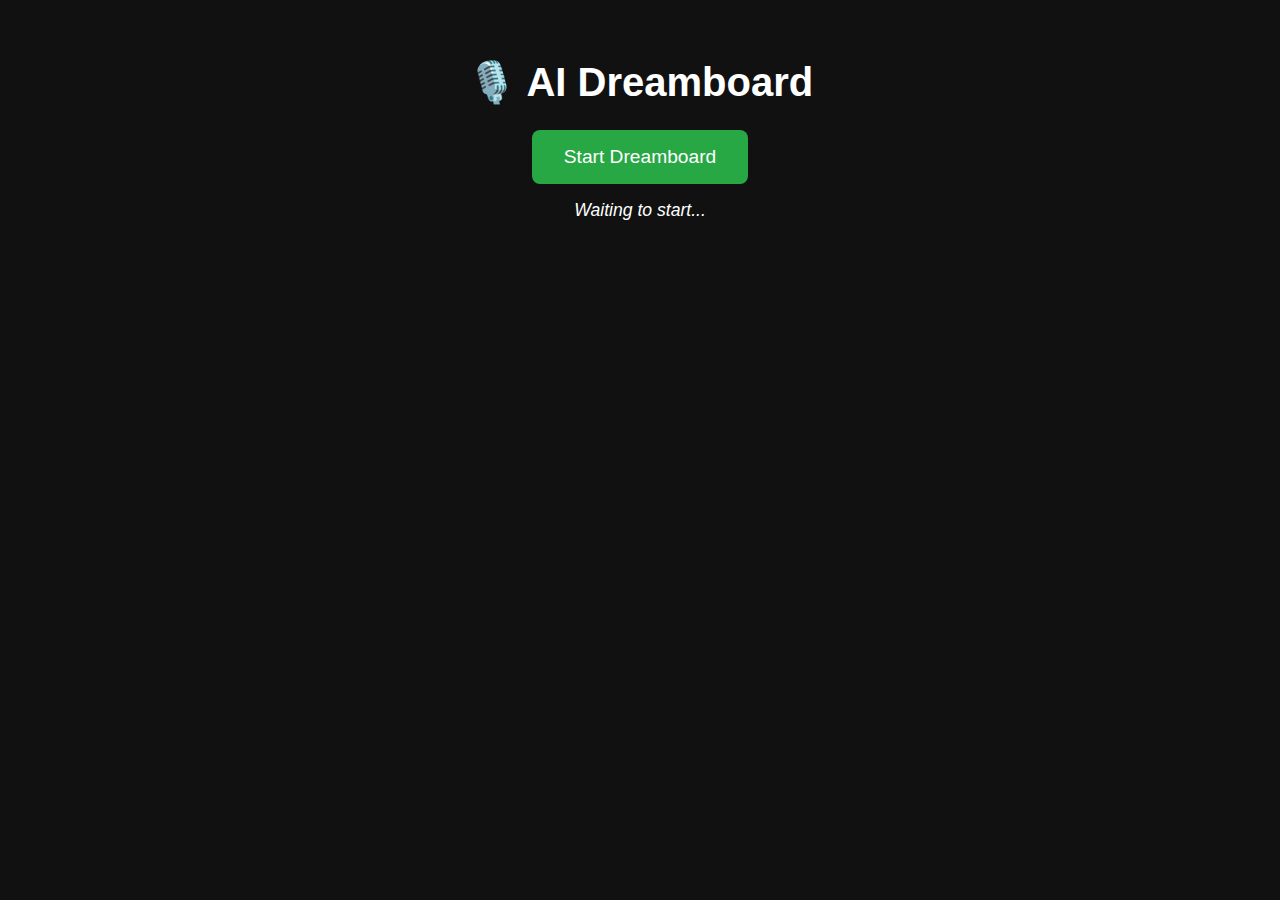
<file: templates/dreamboard.html>
<!DOCTYPE html>
<html lang="en">
<head>
  <meta charset="UTF-8">
  <title>🎨 AI Dreamboard</title>
  <style>
    body {
      background: #111;
      color: #fff;
      font-family: "Segoe UI", sans-serif;
      margin: 0;
      padding: 2rem;
      text-align: center;
    }

    h1 {
      font-size: 2.5rem;
      margin-bottom: 0.5rem;
    }

    button {
      padding: 1rem 2rem;
      font-size: 1.2rem;
      background: #28a745;
      color: white;
      border: none;
      border-radius: 8px;
      cursor: pointer;
      margin-top: 1rem;
    }

    #status {
      margin-top: 1rem;
      font-style: italic;
      font-size: 1.1rem;
    }

    #dreamboard {
      display: flex;
      flex-wrap: wrap;
      justify-content: center;
      gap: 1.5rem;
      margin-top: 2rem;
    }

    .card {
      background: #222;
      padding: 1rem;
      border-radius: 10px;
      width: 300px;
      box-shadow: 0 0 15px rgba(0,255,100,0.1);
    }

    .card img {
      max-width: 100%;
      border-radius: 8px;
    }

    .caption {
      margin-top: 0.5rem;
      font-size: 1rem;
      color: #ccc;
    }
  </style>
</head>
<body>
  <h1>🎙️ AI Dreamboard</h1>
  <button onclick="toggleRecording()" id="startStopBtn">Start Dreamboard</button>
  <p id="status">Waiting to start...</p>

  <div id="dreamboard"></div>

  <script>
    let running = false;
    let interval;

    function toggleRecording() {
      running = !running;
      const btn = document.getElementById("startStopBtn");
      const status = document.getElementById("status");

      if (running) {
        btn.innerText = "Stop Dreamboard";
        status.innerText = "🎧 Dreamboard Recording Started...";
        capture(); // run once immediately
        interval = setInterval(capture, 6000); // every 6 seconds
      } else {
        btn.innerText = "Start Dreamboard";
        status.innerText = "⏹️ Dreamboard Paused.";
        clearInterval(interval);
      }
    }

    async function capture() {
      try {
        document.getElementById("status").innerText = "🎤 Listening and imagining...";
        const res = await fetch("/dreamboard-process", { method: "POST" });
        if (res.status === 204) {
          document.getElementById("status").innerText = "😶 No speech detected. Listening again...";
          return;
        }

        const data = await res.json();
        if (data.error) {
          document.getElementById("status").innerText = "❌ Error: " + data.error;
          return;
        }

        const card = document.createElement("div");
        card.className = "card";

        const img = document.createElement("img");
        img.src = data.image_url;

        const cap = document.createElement("div");
        cap.className = "caption";
        cap.innerText = data.transcription;

        card.appendChild(img);
        card.appendChild(cap);

        document.getElementById("dreamboard").prepend(card);
        document.getElementById("status").innerText = "✅ Added new dream!";
      } catch (err) {
        document.getElementById("status").innerText = "⚠️ Network error";
      }
    }
  </script>
</body>
</html>
</file>
